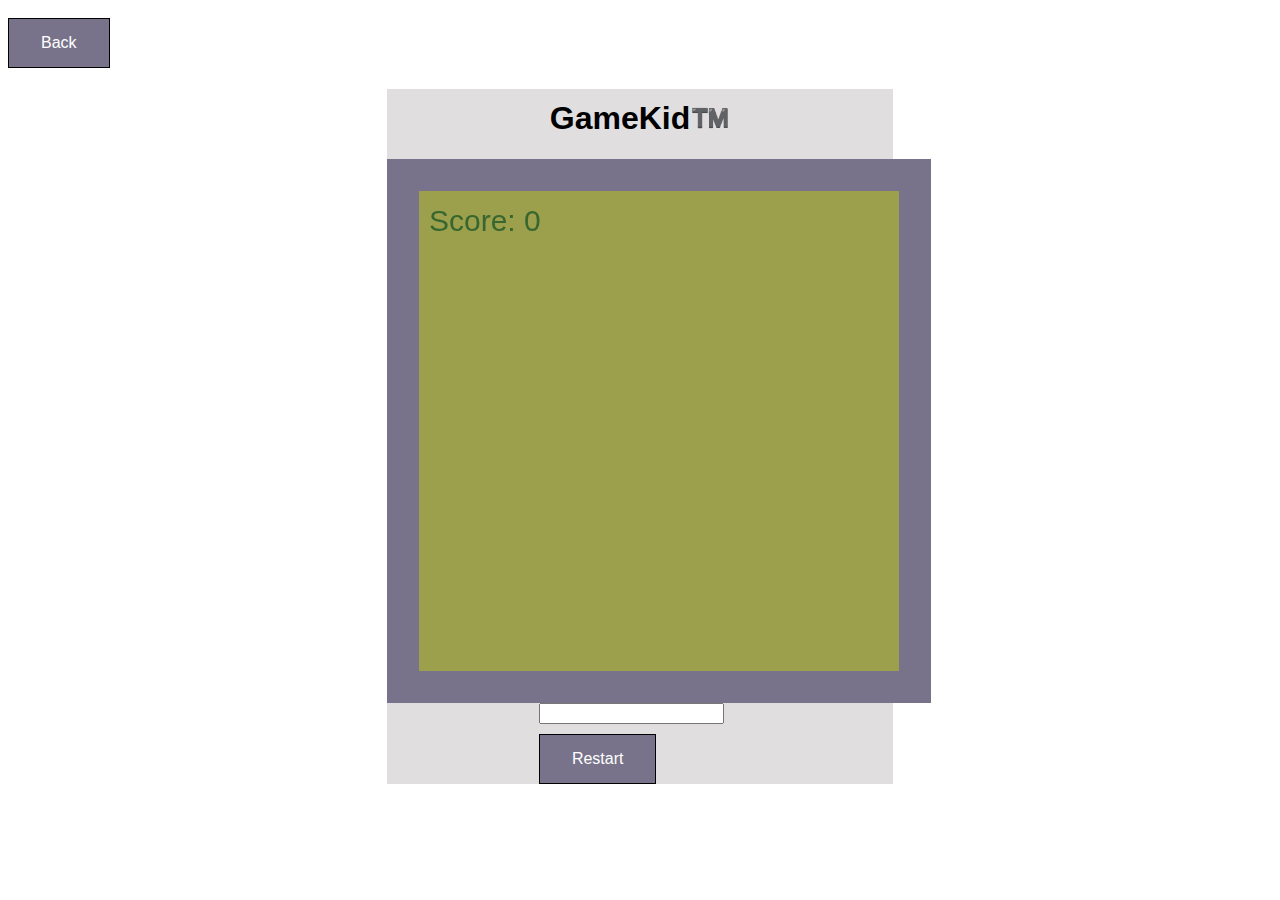
<file: index.html>
<!DOCTYPE html>
<html lang="se">
<head>
    <meta charset="UTF-8">
    <meta name="viewport" content="width=device-width, initial-scale=1.0">
    <title>Word Catcher</title>
    <link rel="stylesheet" href="game.css">
</head>
<body>
    <button onclick="location.href = '/';" type="button"> Back</button>
    <div class="site">
        <h1>GameKid™️</h1>
        <canvas id="canvas"></canvas>
        <div class="site">
            <input type='text', name='wordInput', id='wordInput', value='', maxlength='40'>
            <button id='button', onClick='Restart()'>Restart</button>
        </div>
    </div>
</body>
<script src="word_catcher.js"></script> 
</html>
</file>
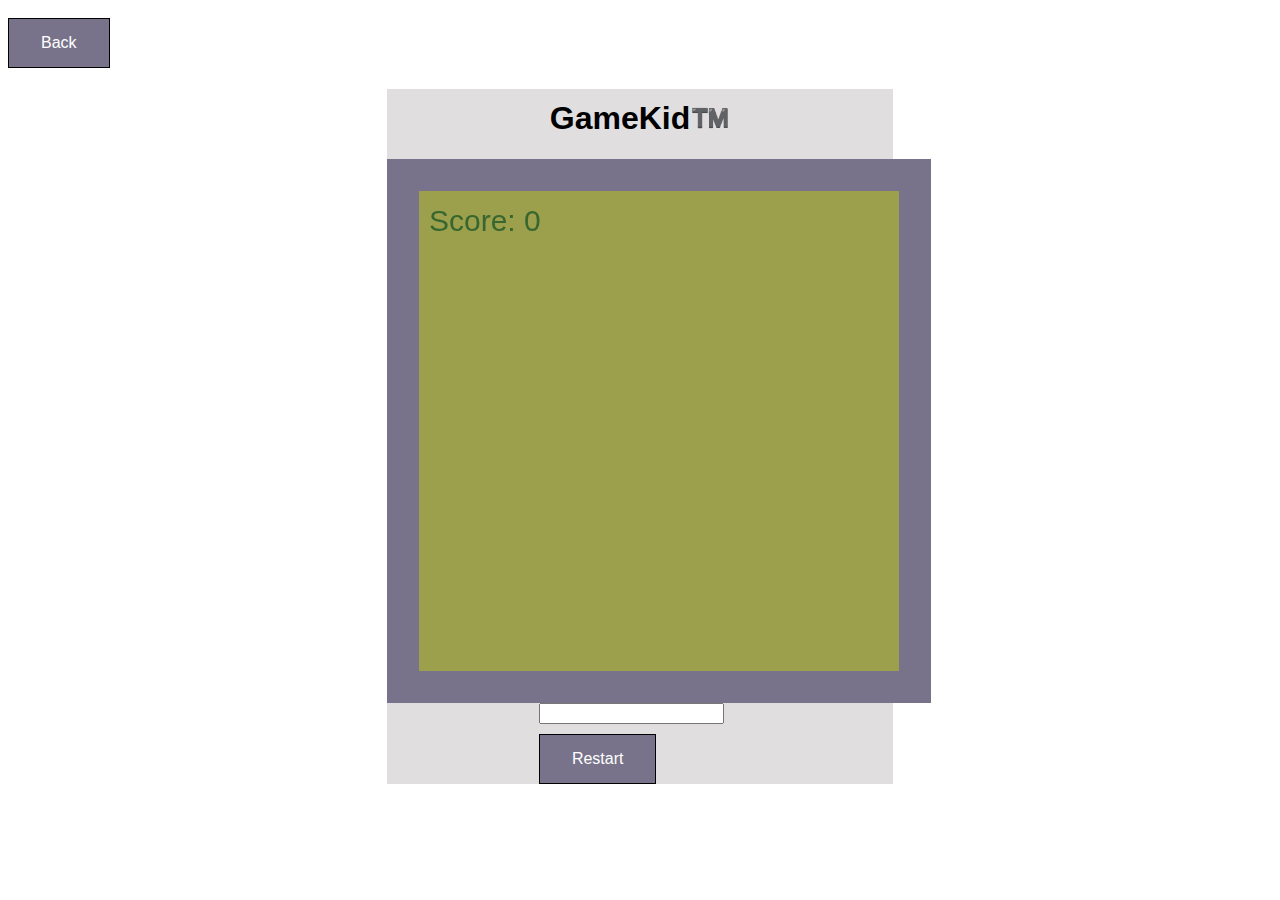
<file: word_catcher.html>
<!DOCTYPE html>
<html lang="se">
<head>
    <meta charset="UTF-8">
    <meta name="viewport" content="width=device-width, initial-scale=1.0">
    <title>Word Catcher</title>
    <link rel="stylesheet" href="game.css">
</head>
<body>
    <button onclick="location.href = '/';" type="button"> Back</button>
    <div class="site">
        <h1>GameKid™️</h1>
        <canvas id="canvas"></canvas>
        <div class="site">
            <input type='text', name='wordInput', id='wordInput', value='', maxlength='40'>
            <button id='button', onClick='Restart()'>Restart</button>
        </div>
    </div>
</body>
<script src="word_catcher.js"></script> 
</html>
</file>
<file: game.css>
body {
  background-color: white;
  font-family: -apple-system, BlinkMacSystemFont, 'Segoe UI', Roboto, Oxygen, Ubuntu, Cantarell, 'Open Sans', 'Helvetica Neue', sans-serif;
}

.site {
  margin-left: auto;
  margin-right: auto;
  width: 40%;
  background-color:rgb(224, 222, 222) ;
}

.noSee {
  color:rgb(224, 222, 222) ;
}

h1 {
  text-align: center;
  padding-top: 10px;
}

canvas {
  display: block;
  margin-left: auto;
  margin-right: auto;
  border-style: solid;
  border-color: rgb(120, 115, 138);
  border-width: 2em;
}

button {
  text-align: center;
  display: inline-block;
  margin-left: auto;
  margin-right: auto;
  background-color: rgb(120, 115, 138); /* Green */
  border: 1px solid black;
  color: white;
  padding: 15px 32px;
  margin-top: 10px;
  text-align: center;
  text-decoration: none;
  font-size: 16px;
  font-family: -apple-system, BlinkMacSystemFont, 'Segoe UI', Roboto, Oxygen, Ubuntu, Cantarell, 'Open Sans', 'Helvetica Neue', sans-serif;
}

table {
  border-collapse: collapse;
  width: 100%;
}

th {
  padding-top: 12px;
  padding-bottom: 12px;
  text-align: left;
  background-color: rgb(120, 115, 138);
  color: white;
  border: 1px solid black;
  padding: 8px;
}

td {
  border: 1px solid black;
  padding: 8px;
}
</file>
